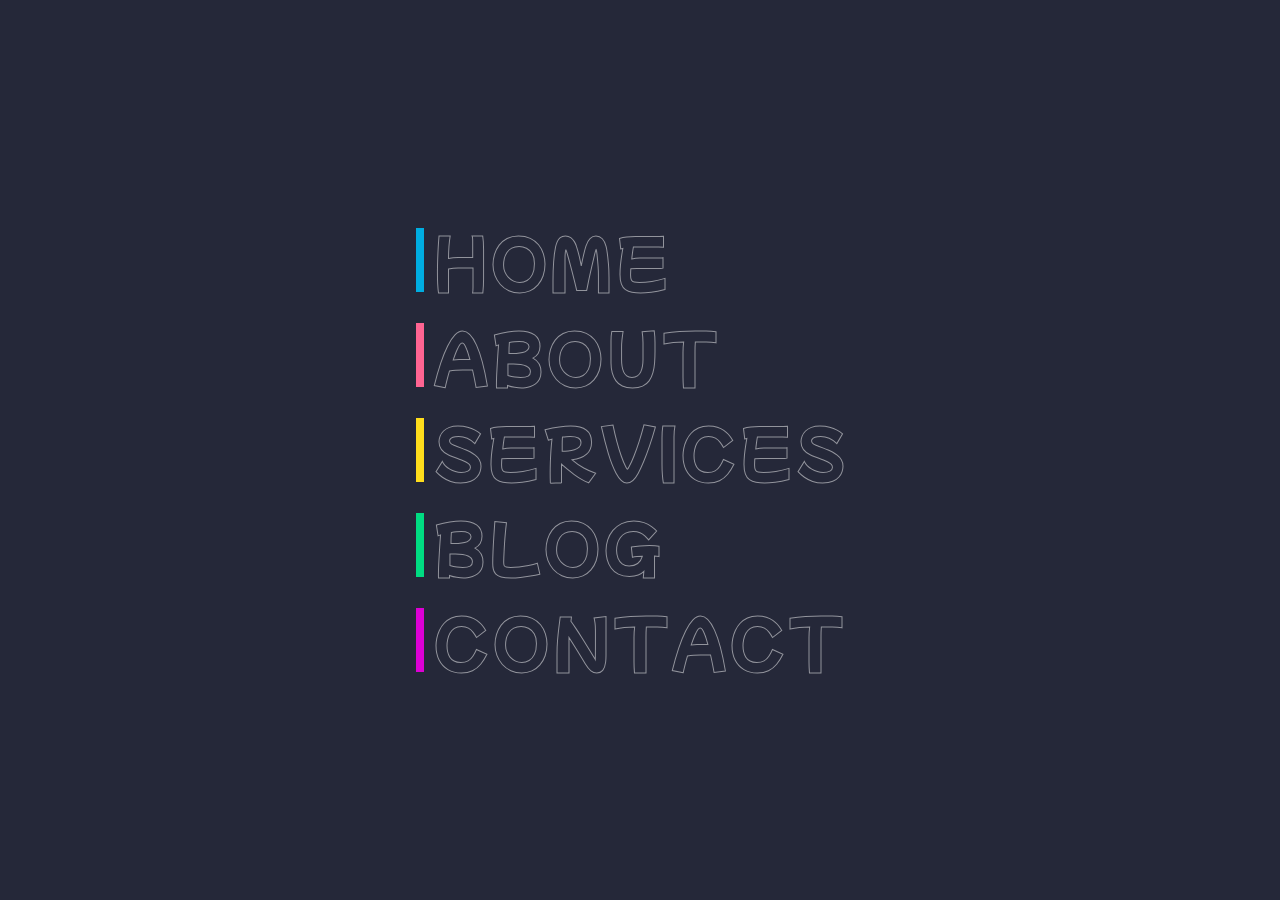
<file: index.html>
<!DOCTYPE html>
<html lang="en">
<head>
    <meta charset="UTF-8">
    <meta name="viewport" content="width=device-width, initial-scale=1.0">
    <title>Glowing Nav Text</title>
    <link rel="stylesheet" href="style.css">
</head>
<body>
    <ul>
        <li style="--clr:#00ade1">
          <a href="#" data-text="&nbsp;Home">&nbsp;Home&nbsp;</a>
        </li>
        <li style="--clr:#ff6492">
          <a href="#" data-text="&nbsp;About">&nbsp;About&nbsp;</a>
        </li>
        <li style="--clr:#ffdd1c">
          <a href="#" data-text="&nbsp;Services">&nbsp;Services&nbsp;</a>
        </li>
        <li style="--clr:#00dc82">
          <a href="#" data-text="&nbsp;Blog">&nbsp;Blog&nbsp;</a>
        </li>
        <li style="--clr:#dc00d4">
          <a href="#" data-text="&nbsp;Contact">&nbsp;Contact&nbsp;</a>
        </li>
      </ul>
</body>
</html>
</file>
<file: style.css>
@import url('https://fonts.googleapis.com/css2?family=Mochiy+Pop+One&display=swap');
* {
  box-sizing: border-box;
  padding: 0;
  margin: 0;
  font-family: 'Mochiy Pop One', sans-serif;
}

body {
  display: flex;
  justify-content: center;
  align-items: center;
  min-height: 100vh;
  background: #252839;
}
ul {
  position: relative;
  display: flex;
  flex-direction: column;
  gap: 30px;
}
ul li {
  position: relative;
  list-style: none;
}
ul li a {
  font-size: 4em;
  text-decoration: none;
  letter-spacing: 2px;
  line-height: 1em;
  text-transform: uppercase;
  color: transparent;
  -webkit-text-stroke: 1px rgba(255, 255, 255, 0.5);
}
ul li a::before {
  content: attr(data-text);
  position: absolute;
  color: var(--clr);
  width: 0;
  overflow: hidden;
  transition: 1s;
  border-right: 8px solid var(--clr);
  -webkit-text-stroke: 1px var(--clr);
}
ul li a:hover::before {
  width: 100%;
  filter: drop-shadow(0 0 25px var(--clr))
}
</file>
